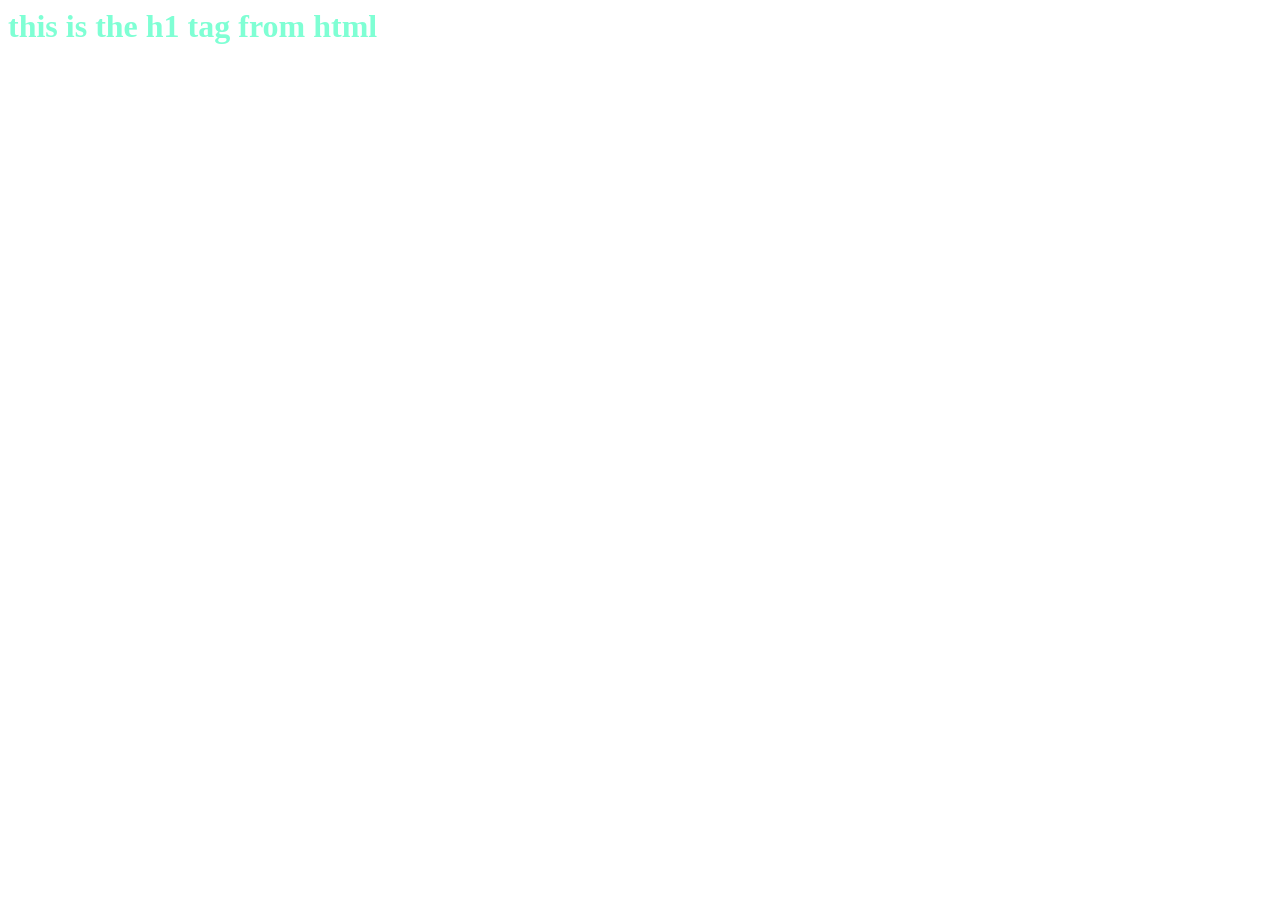
<file: index.html>
<DocTYPE html>
    <html>
        <body>
        <head>
            <link rel = "stylesheet" href = "style.css">
            <title> first js page</title>
        </head>
        <h1 id = "heloo"> this is the h1 tag from html</h1>
        <script src = "script.js"> </script>
    </body>
    </html>
</DocTYPE>
</file>
<file: style.css>
#heloo{
    color:aquamarine
}
</file>
